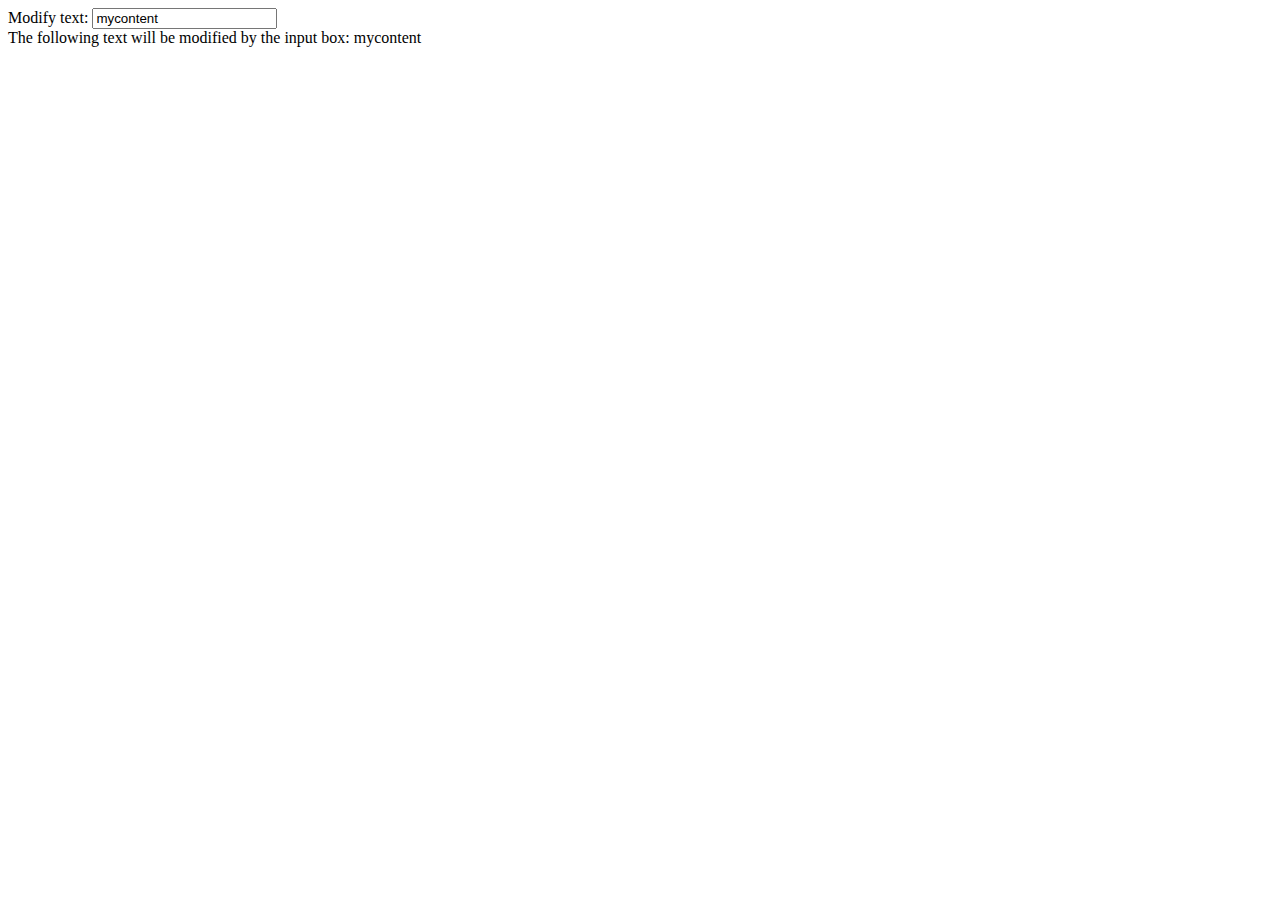
<file: simple-angular-1/public_html/index.html>
<!DOCTYPE html>
<!--
To change this license header, choose License Headers in Project Properties.
To change this template file, choose Tools | Templates
and open the template in the editor.
-->
<html class="no-js">
    <head>
        <title>Angular test</title>
        <meta charset="UTF-8">
        <meta name="viewport" content="width=device-width, initial-scale=1.0">
    </head>
    <body ng-app="testApp">
        <div ng-view="" ></div>

        <script src="libs/jquery/dist/jquery.js"></script>
        <script src="libs/angular/angular.js"></script>
        <script src="libs/angular-resource/angular-resource.js"></script>
        <script src="libs/angular-route/angular-route.js"></script>

        <script src="js/app.js"></script>
        <script src="js/controllers/main.js"></script>
    </body>
</html>
</file>
